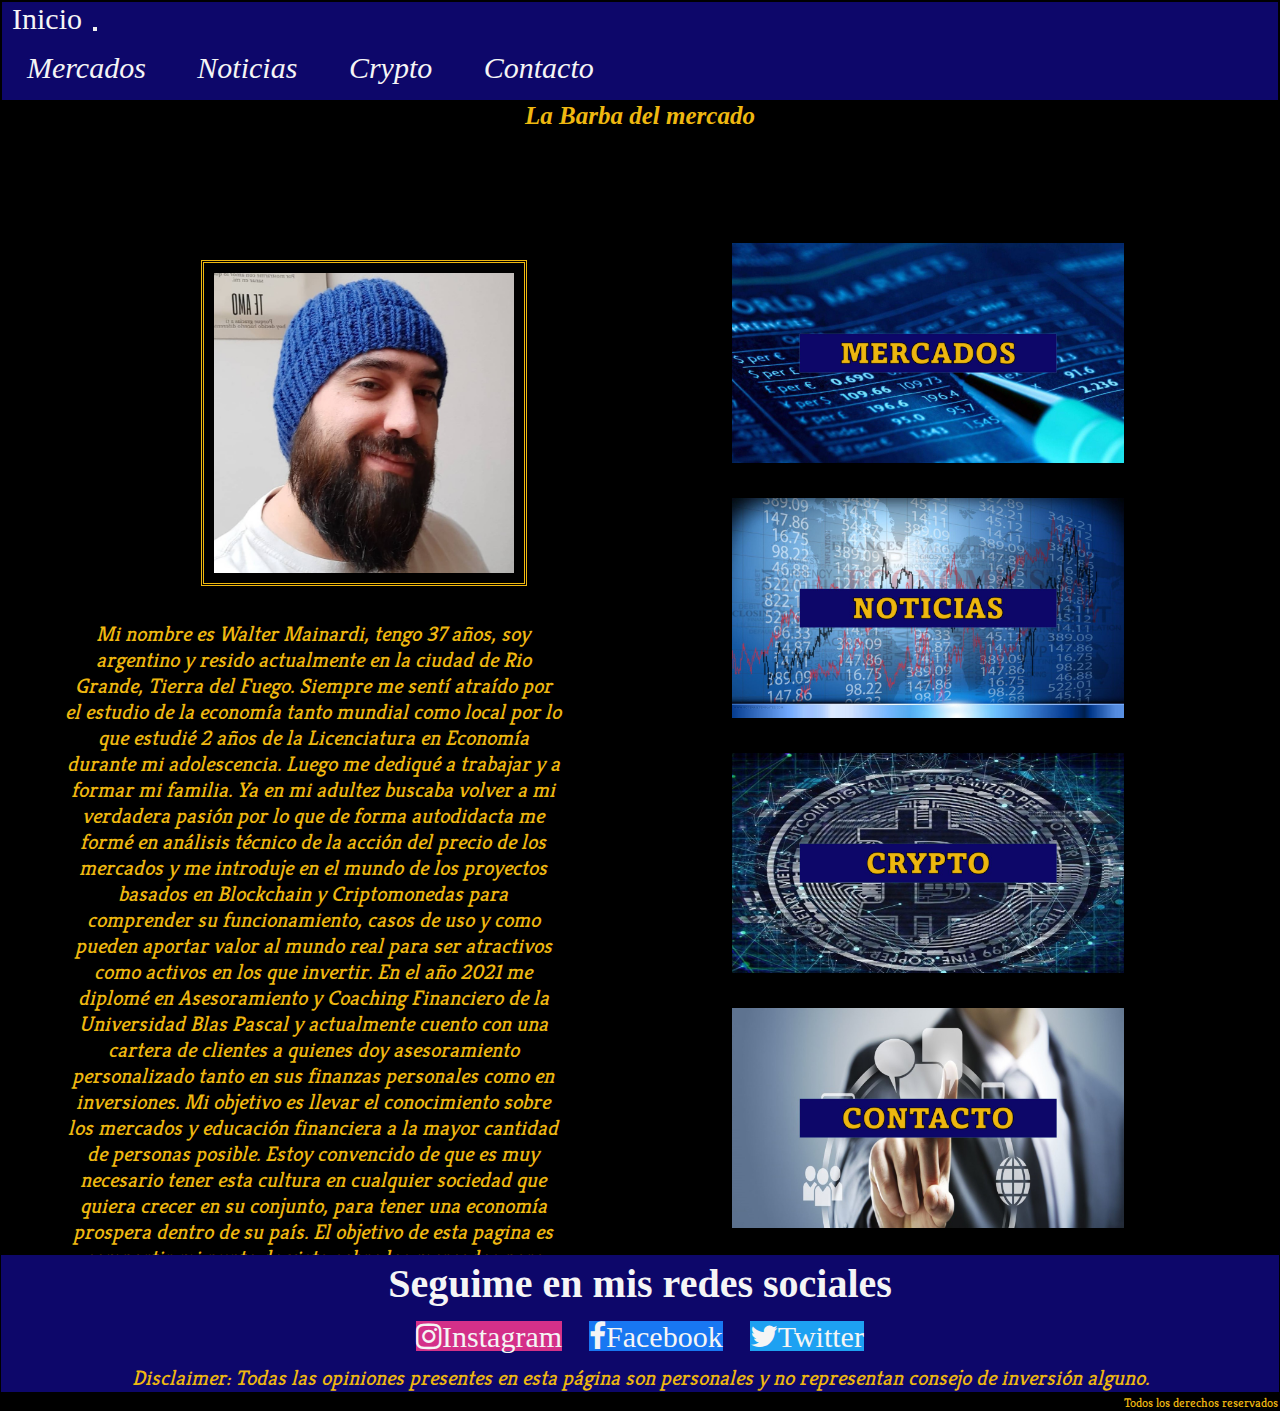
<file: index.html>
<!DOCTYPE html>
<html lang="es">
<head>
    <meta charset="UTF-8">
    <meta http-equiv="X-UA-Compatible" content="IE=edge">
    <meta name="viewport" content="width=device-width, initial-scale=1.0">
    <link href="https://cdn.jsdelivr.net/npm/bootstrap@5.1.3/dist/css/bootstrap.min.css" rel="stylesheet" integrity="sha384-1BmE4kWBq78iYhFldvKuhfTAU6auU8tT94WrHftjDbrCEXSU1oBoqyl2QvZ6jIW3" crossorigin="anonymous">
    <title>Inicio - LaBarbaDelMercado</title>
    <meta name="description" content="El objetivo de esta pagina es compartir mi punto de vista sobre los mercados para acercar de una forma amena y entendible mi conocimiento a toda persona que quiera instruirse y aprender a operar los mercados a su favor para poder obtener una libertad financiera.">
    <meta name="author" content="annieFernandez">
    <meta name="copyright" content="annieFernandez">
    <!--open graph-->
    <meta property="og:title" content="laBarbaDelMercado">
    <meta property="og:description" content="laBarbaDelMercado">
    <meta property="og:img" content="laBarbaDelMercado">
    <meta property="og:url" content="laBarbaDelMercado">
    <meta property="og:locale" content="es_ES">
    <link rel="stylesheet" href="./estilos/style.css">
    <link href="https://unpkg.com/aos@2.3.1/dist/aos.css" rel="stylesheet">
    <link rel="shortcut icon" href="./media/logo sin fondo.png">
    <link rel="stylesheet" href="https://necolas.github.io/normalize.css/8.0.1/normalize.css">
    <link rel="stylesheet" href="https://cdnjs.cloudflare.com/ajax/libs/font-awesome/4.7.0/css/font-awesome.min.css">
</head>
<body>
    <div class="grilla1">
        <header>
            <nav class="navbar navbar-dark bg-dark">
                <div class="container-fluid">
                    <a class="navbar-brand" href="index.html">Inicio</a>
                    <button class="navbar-toggler" type="button" data-bs-toggle="collapse" data-bs-target="#navbarNav" aria-controls="navbarNav" aria-expanded="false" aria-label="Toggle navigation">
                        <span class="navbar-toggler-icon"></span>
                    </button>
                    <div class="collapse navbar-collapse" id="navbarNav">
                        <ul class="navbar-nav">
                            <li class="nav-item">
                            <a class="nav-link active" aria-current="page" href="./pages/mercados.html">Mercados</a>
                            </li>
                            <li class="nav-item">
                            <a class="nav-link" href="./pages/noticias.html">Noticias</a>
                            </li>
                            <li class="nav-item">
                            <a class="nav-link" href="./pages/crypto.html">Crypto</a>
                            </li>
                            <li class="nav-item">
                            <a class="nav-link" href="./pages/contacto.html">Contacto</a>
                            </li>
                        </ul>
                    </div>
                </div>
            </nav>
            <div class="titulo">
                <h1>La Barba del mercado</h1>
            </div>
        </header>
        <aside class="sobreMi">
            <img class="walter" src="./media/walter.jpg" alt="fotoAutor">
            <p class="about">Mi nombre es Walter Mainardi, tengo 37 años, soy argentino y resido actualmente en la ciudad de Rio Grande, Tierra del Fuego.
                Siempre me sentí atraído por el estudio de la economía tanto mundial como local por lo que estudié 2 años de la Licenciatura en Economía durante mi adolescencia. Luego me dediqué a trabajar y a formar mi familia. Ya en mi adultez buscaba volver a mi verdadera pasión por lo que de forma autodidacta me formé en análisis técnico de la acción del precio de los mercados y me introduje en el mundo de los proyectos basados en Blockchain y Criptomonedas para comprender su funcionamiento, casos de uso y como pueden aportar valor al mundo real para ser atractivos como activos en los que invertir. 
                En el año 2021 me diplomé en Asesoramiento y Coaching Financiero de la Universidad Blas Pascal y actualmente cuento con una cartera de clientes a quienes doy asesoramiento personalizado tanto en sus finanzas personales como en inversiones.
                Mi objetivo es llevar el conocimiento sobre los mercados y educación financiera a la mayor cantidad de personas posible. Estoy convencido de que es muy necesario tener esta cultura en cualquier sociedad que quiera crecer en su conjunto, para tener una economía prospera dentro de su país. 
                El objetivo de esta pagina es compartir mi punto de vista sobre los mercados para acercar de una forma amena y entendible mi conocimiento a toda persona que quiera instruirse y aprender a operar los mercados a su favor para poder obtener una libertad financiera.
                </p>
        </aside>
        <main>
            <div class="menuFlex">
                <a href="./pages/mercados.html"><img class="box" src="./media/mercados.JPG" alt="menuMercados" ></a>
                <a href="./pages/noticias.html"><img class="box" src="./media/noticias.JPG" alt="menuNoticias" ></a>
                <a href="./pages/crypto.html"><img class="box" src="./media/crypto.JPG" alt="menuCrypto" ></a>
                <a href="./pages/contacto.html"><img class="box" src="./media/contacto.JPG" alt="menuContacto" ></a>
            </div>
        </main>
        <footer>
            <div>
                <h3 class="tituloPequeño">Seguime en mis redes sociales</h3>
            </div>
            <div class="socialLinks">
                <a href="https://www.instagram.com/wmainardi/" class="fa fa-instagram">Instagram</a>
                <a href="https://www.facebook.com/walter.mainardi" class="fa fa-facebook">Facebook</a>
                <a href="https://twitter.com/Walter_Mainardi" class="fa fa-twitter">Twitter</a>
            </div>
            <div class="disclaimer">
                <p class="about">Disclaimer: Todas las opiniones presentes en esta página son personales y no representan consejo de inversión alguno.</p>
            </div>
            <div class="copyright">
                <p>Todos los derechos reservados</p>
            </div>
        </footer>
    </div>
    <script src="https://cdn.jsdelivr.net/npm/bootstrap@5.1.3/dist/js/bootstrap.bundle.min.js" integrity="sha384-ka7Sk0Gln4gmtz2MlQnikT1wXgYsOg+OMhuP+IlRH9sENBO0LRn5q+8nbTov4+1p" crossorigin="anonymous"></script>
</body>
</html>
</file>
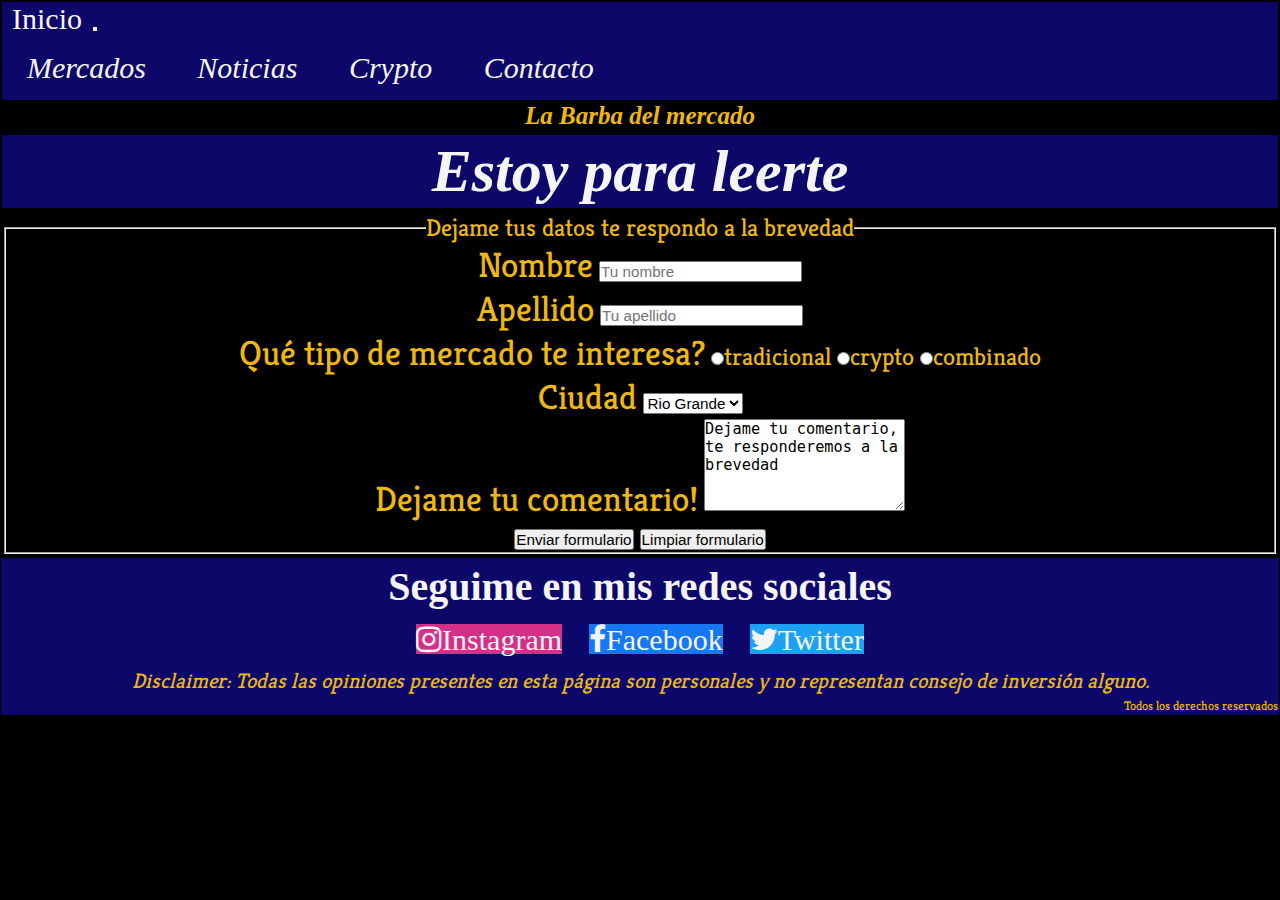
<file: pages/contacto.html>
<!DOCTYPE html>
<html lang="es">
<head>
    <meta charset="UTF-8">
    <meta http-equiv="X-UA-Compatible" content="IE=edge">
    <meta name="viewport" content="width=device-width, initial-scale=1.0">
    <link href="https://cdn.jsdelivr.net/npm/bootstrap@5.1.3/dist/css/bootstrap.min.css" rel="stylesheet" integrity="sha384-1BmE4kWBq78iYhFldvKuhfTAU6auU8tT94WrHftjDbrCEXSU1oBoqyl2QvZ6jIW3" crossorigin="anonymous">
    <title>Contacto - LaBarbaDelMercado</title>
    <meta name="description" content="Estoy para leerte, enviame tu consulta o fechamos una consulta para asesoria financiera">
    <meta name="author" content="annieFernandez">
    <meta name="copyright" content="annieFernandez">
    <!--open graph-->
    <meta property="og:title" content="laBarbaDelMercado">
    <meta property="og:description" content="laBarbaDelMercado">
    <meta property="og:img" content="laBarbaDelMercado">
    <meta property="og:url" content="laBarbaDelMercado">
    <meta property="og:locale" content="es_ES">
    <link rel="stylesheet" href="../estilos/style.css">
    <link rel="shortcut icon" href="../media/La Barba del Mercado.png">
    <link rel="stylesheet" href="https://necolas.github.io/normalize.css/8.0.1/normalize.css">
    <link rel="stylesheet" href="https://cdnjs.cloudflare.com/ajax/libs/font-awesome/4.7.0/css/font-awesome.min.css">
</head>
<body>
    <header>
        <nav class="navbar navbar-dark bg-dark">
            <div class="container-fluid">
                <a class="navbar-brand" href="../index.html">Inicio</a>
                <button class="navbar-toggler" type="button" data-bs-toggle="collapse" data-bs-target="#navbarNav" aria-controls="navbarNav" aria-expanded="false" aria-label="Toggle navigation">
                    <span class="navbar-toggler-icon"></span>
                </button>
                <div class="collapse navbar-collapse" id="navbarNav">
                    <ul class="navbar-nav">
                        <li class="nav-item">
                        <a class="nav-link active" aria-current="page" href="mercados.html">Mercados</a>
                        </li>
                        <li class="nav-item">
                        <a class="nav-link" href="noticias.html">Noticias</a>
                        </li>
                        <li class="nav-item">
                        <a class="nav-link" href="crypto.html">Crypto</a>
                        </li>
                        <li class="nav-item">
                        <a class="nav-link" href="contacto.html">Contacto</a>
                        </li>
                    </ul>
                </div>
            </div>
        </nav>
        <div class="titulo">
            <h1>La Barba del mercado</h1>
        </div>
    </header>
    <main>
        <div>
            <h2 class="tituloMediano">Estoy para leerte</h2>
        </div>
        <section class="formulario">
            <form action="#" method="post" enctype="application/x-www-form-urlencoded">
                <fieldset>
                    <legend>Dejame tus datos te respondo a la brevedad</legend>
                    <div class="nombre">
                        <label for="nombre">Nombre</label>
                        <input type="text" name="nombre" placeholder="Tu nombre">
                    </div>
                    
                    <div class="apellido">
                        <label for="apellido">Apellido</label>
                        <input type="text" name="apellido" placeholder="Tu apellido">
                    </div>
                    
                    <div class="inversion">
                        <label for="inversion">Qué tipo de mercado te interesa?</label>
                        <input type="radio" name="inversion" value="hombre">tradicional
                        <input type="radio" name="inversion" value="mujer">crypto
                        <input type="radio" name="inversion" value="otro">combinado
                    </div>
                    
                    <div class="ciudad">
                        <label for="ciudad">Ciudad</label>
                        <select name="ciudad" id="ciudad">
                            <option value="rio grande">Rio Grande</option>
                            <option value="tolhuin">Tolhuin</option>
                            <option value="ushuaia">Ushuaia</option>
                            <option value="otro">Otra</option>
                        </select>
                    </div>
                    
                    <div class="comentario">
                        <label for="comentario">Dejame tu comentario!</label>
                        <textarea name="comentario" id="comentario" cols="20" rows="5">Dejame tu comentario, te responderemos a la brevedad</textarea>
                    </div>
                    
                    <div class="botones">
                        <input type="submit" value="Enviar formulario">
                        <input type="submit" value="Limpiar formulario">
                    </div>
                </fieldset>
            </form>
        </section>
    </main>
    <footer>
        <div>
            <h3 class="tituloPequeño">Seguime en mis redes sociales</h3>
        </div>
        <div class="socialLinks">
            <a href="https://www.instagram.com/wmainardi/" class="fa fa-instagram">Instagram</a>
            <a href="https://www.facebook.com/walter.mainardi" class="fa fa-facebook">Facebook</a>
            <a href="https://twitter.com/Walter_Mainardi" class="fa fa-twitter">Twitter</a>
        </div>
        <div class="disclaimer">
            <p class="about">Disclaimer: Todas las opiniones presentes en esta página son personales y no representan consejo de inversión alguno.</p>
        </div>
        <div class="copyright">
            <p>Todos los derechos reservados</p>
        </div>
    </footer>
    <script src="https://cdn.jsdelivr.net/npm/bootstrap@5.1.3/dist/js/bootstrap.bundle.min.js" integrity="sha384-ka7Sk0Gln4gmtz2MlQnikT1wXgYsOg+OMhuP+IlRH9sENBO0LRn5q+8nbTov4+1p" crossorigin="anonymous"></script>
</body>
</html>
</file>
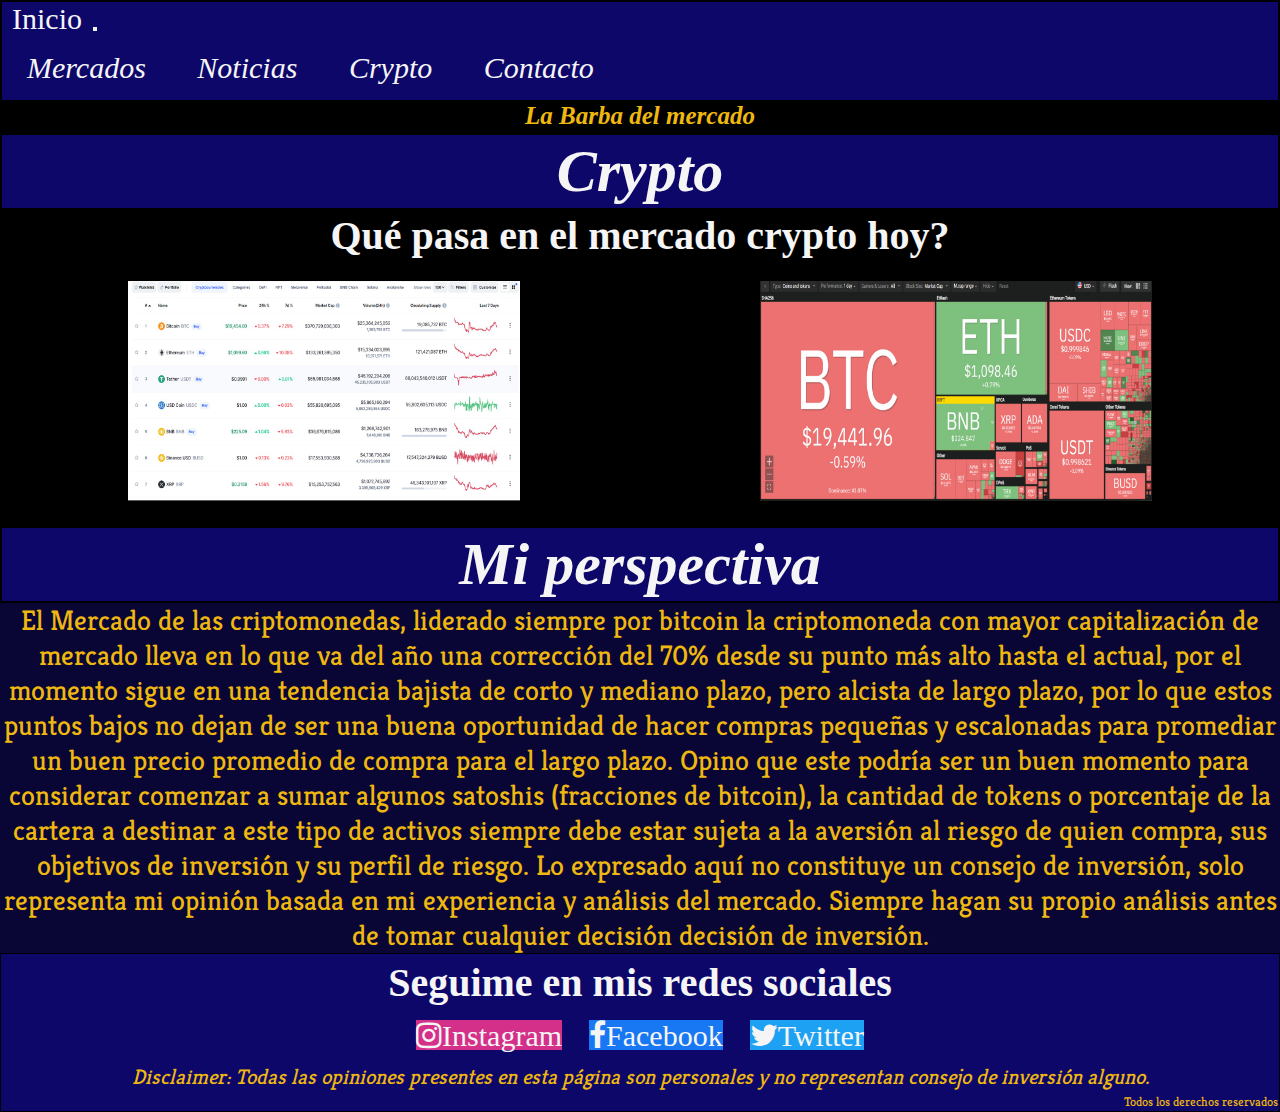
<file: pages/crypto.html>
<!DOCTYPE html>
<html lang="es">
<head>
    <meta charset="UTF-8">
    <meta http-equiv="X-UA-Compatible" content="IE=edge">
    <meta name="viewport" content="width=device-width, initial-scale=1.0">
    <link href="https://cdn.jsdelivr.net/npm/bootstrap@5.1.3/dist/css/bootstrap.min.css" rel="stylesheet" integrity="sha384-1BmE4kWBq78iYhFldvKuhfTAU6auU8tT94WrHftjDbrCEXSU1oBoqyl2QvZ6jIW3" crossorigin="anonymous">
    <title>Crypto - LaBarbaDelMercado</title>
    <meta name="description" content="Informacion actualizada sobre el mundo crypto, para que seas parte del futuro hoy.">
    <meta name="author" content="annieFernandez">
    <meta name="copyright" content="annieFernandez">
    <!--open graph-->
    <meta property="og:title" content="laBarbaDelMercado">
    <meta property="og:description" content="laBarbaDelMercado">
    <meta property="og:img" content="laBarbaDelMercado">
    <meta property="og:url" content="laBarbaDelMercado">
    <meta property="og:locale" content="es_ES">
    <link rel="stylesheet" href="../estilos/style.css">
    <link rel="shortcut icon" href="../media/La Barba del Mercado.png">
    <link rel="stylesheet" href="https://necolas.github.io/normalize.css/8.0.1/normalize.css">
    <link rel="stylesheet" href="https://cdnjs.cloudflare.com/ajax/libs/font-awesome/4.7.0/css/font-awesome.min.css">
</head>
<body>
    <header>
        <nav class="navbar navbar-dark bg-dark">
            <div class="container-fluid">
                <a class="navbar-brand" href="../index.html">Inicio</a>
                <button class="navbar-toggler" type="button" data-bs-toggle="collapse" data-bs-target="#navbarNav" aria-controls="navbarNav" aria-expanded="false" aria-label="Toggle navigation">
                    <span class="navbar-toggler-icon"></span>
                </button>
                <div class="collapse navbar-collapse" id="navbarNav">
                    <ul class="navbar-nav">
                        <li class="nav-item">
                        <a class="nav-link active" aria-current="page" href="mercados.html">Mercados</a>
                        </li>
                        <li class="nav-item">
                        <a class="nav-link" href="noticias.html">Noticias</a>
                        </li>
                        <li class="nav-item">
                        <a class="nav-link" href="crypto.html">Crypto</a>
                        </li>
                        <li class="nav-item">
                        <a class="nav-link" href="contacto.html">Contacto</a>
                        </li>
                    </ul>
                </div>
            </div>
        </nav>
        <div class="titulo">
            <h1>La Barba del mercado</h1>
        </div>
    </header>
    <main>
        <div>
            <h2 class="tituloMediano">Crypto</h2>
        </div>
        <div>
            <h3 class="tituloPequeño">Qué pasa en el mercado crypto hoy?</h3>
            <section class="mercadoFlex">
                <a href="https://coinmarketcap.com/"><img class="box1" src="../media/coinmarketcap.JPG" alt="coinmarketcap"></a>
                <a href="https://coin360.com/"><img class="box1" src="../media/coin.JPG" alt="coin360"></a>
            </section>
        </div>
        <div>
            <h2 class="tituloMediano">Mi perspectiva</h2>
        </div>
        <div class="perspectiva">
            <p>El Mercado de las criptomonedas, liderado siempre por bitcoin la criptomoneda con mayor capitalización de mercado lleva en lo que va del año una corrección del 70% desde su punto más alto hasta el actual, por el momento sigue en una tendencia bajista de corto y mediano plazo, pero alcista de largo plazo, por lo que estos puntos bajos no dejan de ser una buena oportunidad de hacer compras pequeñas y escalonadas para promediar un buen precio promedio de compra para el largo plazo. Opino que este podría ser un buen momento para considerar comenzar a sumar algunos satoshis (fracciones de bitcoin), la cantidad de tokens o porcentaje de la cartera a destinar a este tipo de activos siempre debe estar sujeta a la aversión al riesgo de quien compra, sus objetivos de inversión y su perfil de riesgo. Lo expresado aquí no constituye un consejo de inversión, solo representa mi opinión basada en mi experiencia y análisis del mercado. Siempre hagan su propio análisis antes de tomar cualquier decisión decisión de inversión.</p>
        </div>
    </main>
    <footer>
        <div>
            <h3 class="tituloPequeño">Seguime en mis redes sociales</h3>
        </div>
        <div class="socialLinks">
            <a href="https://www.instagram.com/wmainardi/" class="fa fa-instagram">Instagram</a>
            <a href="https://www.facebook.com/walter.mainardi" class="fa fa-facebook">Facebook</a>
            <a href="https://twitter.com/Walter_Mainardi" class="fa fa-twitter">Twitter</a>
        </div>
        <div class="disclaimer">
            <p class="about">Disclaimer: Todas las opiniones presentes en esta página son personales y no representan consejo de inversión alguno.</p>
        </div>
        <div class="copyright">
            <p>Todos los derechos reservados</p>
        </div>
    </footer>
    <script src="https://cdn.jsdelivr.net/npm/bootstrap@5.1.3/dist/js/bootstrap.bundle.min.js" integrity="sha384-ka7Sk0Gln4gmtz2MlQnikT1wXgYsOg+OMhuP+IlRH9sENBO0LRn5q+8nbTov4+1p" crossorigin="anonymous"></script>
</body>
</html>
</file>
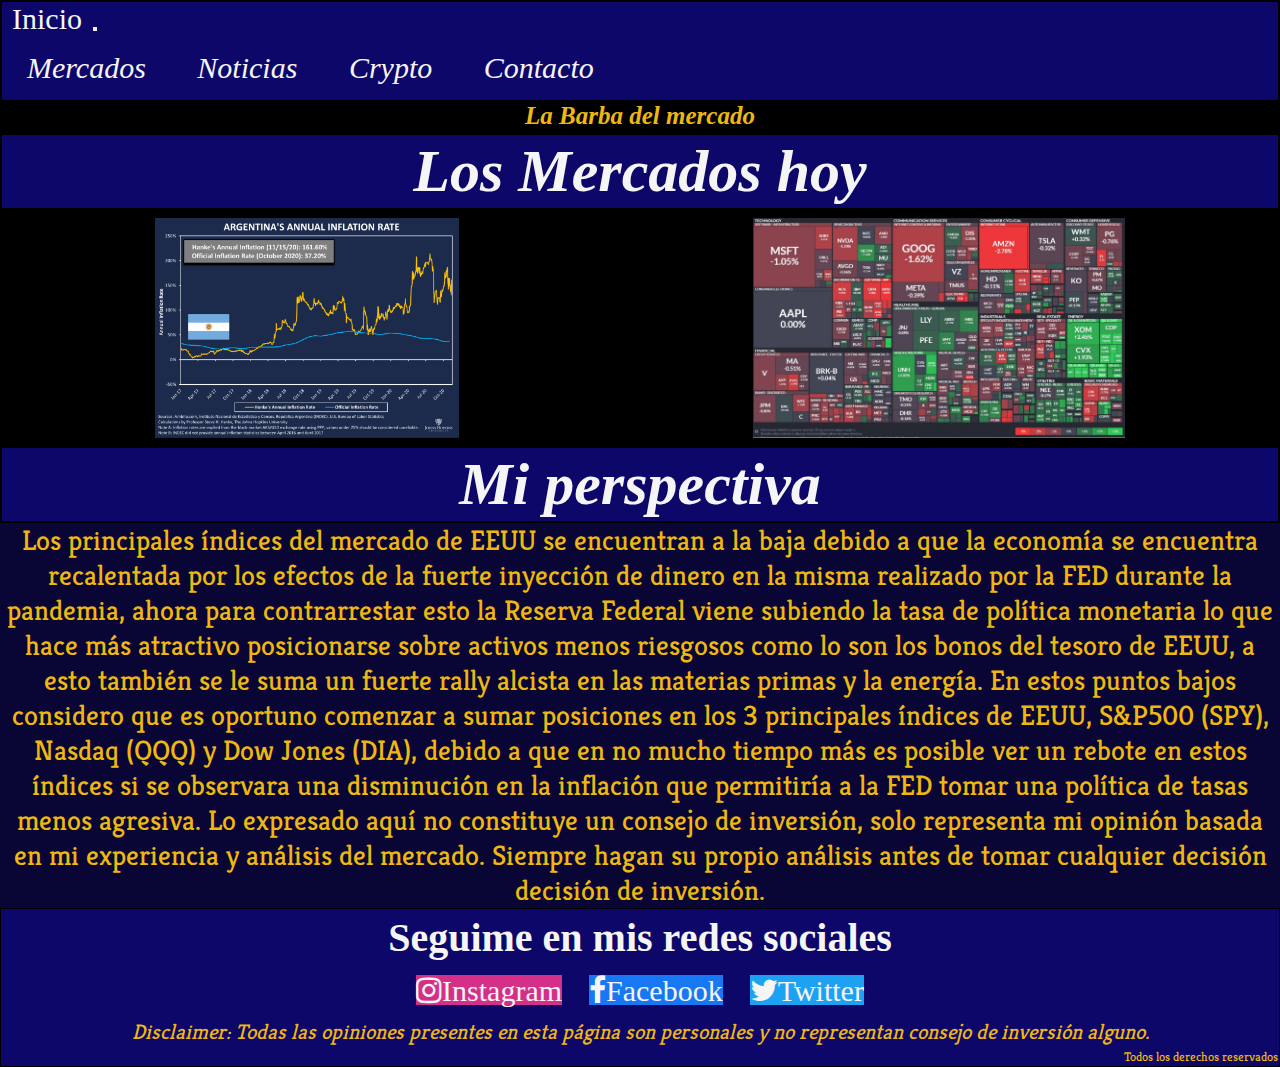
<file: pages/mercados.html>
<!DOCTYPE html>
<html lang="es">
<head>
    <meta charset="UTF-8">
    <meta http-equiv="X-UA-Compatible" content="IE=edge">
    <meta name="viewport" content="width=device-width, initial-scale=1.0">
    <link href="https://cdn.jsdelivr.net/npm/bootstrap@5.1.3/dist/css/bootstrap.min.css" rel="stylesheet" integrity="sha384-1BmE4kWBq78iYhFldvKuhfTAU6auU8tT94WrHftjDbrCEXSU1oBoqyl2QvZ6jIW3" crossorigin="anonymous">
    <title>Mercados - LaBarbaDelMercado</title>
    <meta name="author" content="annieFernandez">
    <meta name="copyright" content="annieFernandez">
    <!--open graph-->
    <meta property="og:title" content="laBarbaDelMercado">
    <meta property="og:description" content="laBarbaDelMercado">
    <meta property="og:img" content="laBarbaDelMercado">
    <meta property="og:url" content="laBarbaDelMercado">
    <meta property="og:locale" content="es_ES">
    <meta name="description" content="Te doy mi punto de vista sobre los mercados nacionales e internacionales dia a dia">
    <link rel="stylesheet" href="../estilos/style.css">
    <link rel="shortcut icon" href="../media/La Barba del Mercado.png">
    <link rel="stylesheet" href="https://necolas.github.io/normalize.css/8.0.1/normalize.css">
    <link rel="stylesheet" href="https://cdnjs.cloudflare.com/ajax/libs/font-awesome/4.7.0/css/font-awesome.min.css">
</head>
<body>
    <header>
        <nav class="navbar navbar-dark bg-dark">
            <div class="container-fluid">
                <a class="navbar-brand" href="../index.html">Inicio</a>
                <button class="navbar-toggler" type="button" data-bs-toggle="collapse" data-bs-target="#navbarNav" aria-controls="navbarNav" aria-expanded="false" aria-label="Toggle navigation">
                    <span class="navbar-toggler-icon"></span>
                </button>
                <div class="collapse navbar-collapse" id="navbarNav">
                    <ul class="navbar-nav">
                        <li class="nav-item">
                        <a class="nav-link active" aria-current="page" href="mercados.html">Mercados</a>
                        </li>
                        <li class="nav-item">
                        <a class="nav-link" href="noticias.html">Noticias</a>
                        </li>
                        <li class="nav-item">
                        <a class="nav-link" href="crypto.html">Crypto</a>
                        </li>
                        <li class="nav-item">
                        <a class="nav-link" href="contacto.html">Contacto</a>
                        </li>
                    </ul>
                </div>
            </div>
        </nav>
        <div class="titulo">
            <h1>La Barba del mercado</h1>
        </div>
    </header>
    <main>
        <section class="cabecera">
            <div>
                <h2 class="tituloMediano">Los Mercados hoy</h2>
            </div>
            <div class="mercadoFlex">
                <img class="mercadoArg" src="../media/argentina.png" alt="local">
                <img class="mercadoInter" src="../media/mercadosdia.jpg" alt="internacional">
            </div>
        </section>
        <div>
            <h2 class="tituloMediano">Mi perspectiva</h2>
        </div>
        <div class="perspectiva">
            <p>Los principales índices del mercado de EEUU se encuentran a la baja debido a que la economía se encuentra recalentada por los efectos de la fuerte inyección de dinero en la misma realizado por la FED durante la pandemia, ahora para contrarrestar esto la Reserva Federal viene subiendo la tasa de política monetaria lo que hace más atractivo posicionarse sobre activos menos riesgosos como lo son los bonos del tesoro de EEUU, a esto también se le suma un fuerte rally alcista en las materias primas y la energía. En estos puntos bajos considero que es oportuno comenzar a sumar posiciones en los 3 principales índices de EEUU, S&P500 (SPY), Nasdaq (QQQ) y Dow Jones (DIA), debido a que en no mucho tiempo más es posible ver un rebote en estos índices si se observara una disminución en la inflación que permitiría a la FED tomar una política de tasas menos agresiva. Lo expresado aquí no constituye un consejo de inversión, solo representa mi opinión basada en mi experiencia y análisis del mercado. Siempre hagan su propio análisis antes de tomar cualquier decisión decisión de inversión.</p>
        </div>
    </main>
    <footer>
        <div>
            <h3 class="tituloPequeño">Seguime en mis redes sociales</h3>
        </div>
        <div class="socialLinks">
            <a href="https://www.instagram.com/wmainardi/" class="fa fa-instagram">Instagram</a>
            <a href="https://www.facebook.com/walter.mainardi" class="fa fa-facebook">Facebook</a>
            <a href="https://twitter.com/Walter_Mainardi" class="fa fa-twitter">Twitter</a>
        </div>
        <div class="disclaimer">
            <p class="about">Disclaimer: Todas las opiniones presentes en esta página son personales y no representan consejo de inversión alguno.</p>
        </div>
        <div class="copyright">
            <p>Todos los derechos reservados</p>
        </div>
    </footer>
    <script src="https://cdn.jsdelivr.net/npm/bootstrap@5.1.3/dist/js/bootstrap.bundle.min.js" integrity="sha384-ka7Sk0Gln4gmtz2MlQnikT1wXgYsOg+OMhuP+IlRH9sENBO0LRn5q+8nbTov4+1p" crossorigin="anonymous"></script>
</body>
</html>
</file>
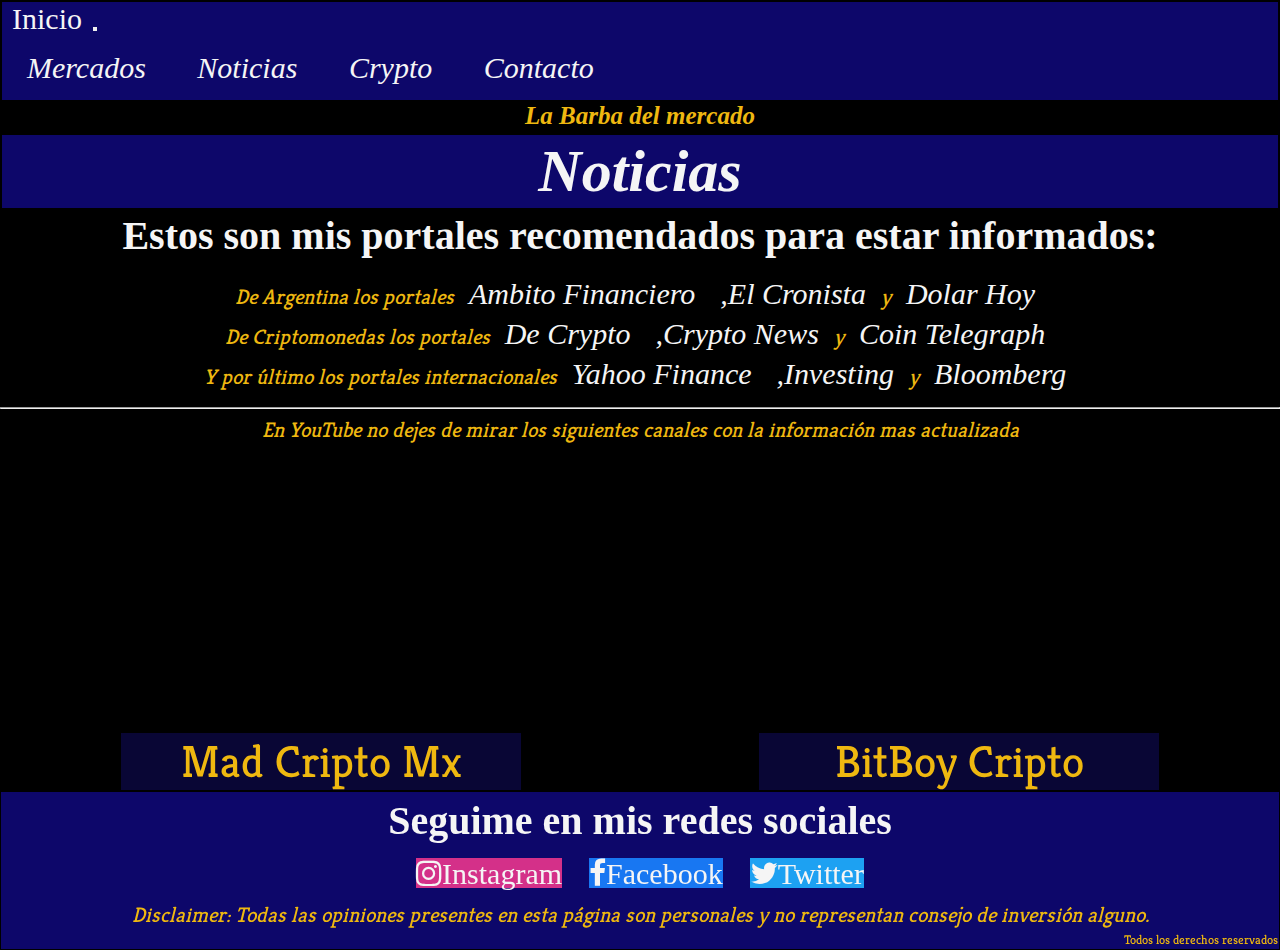
<file: pages/noticias.html>
<!DOCTYPE html>
<html lang="es">
<head>
    <meta charset="UTF-8">
    <meta http-equiv="X-UA-Compatible" content="IE=edge">
    <meta name="viewport" content="width=device-width, initial-scale=1.0">
    <link href="https://cdn.jsdelivr.net/npm/bootstrap@5.1.3/dist/css/bootstrap.min.css" rel="stylesheet" integrity="sha384-1BmE4kWBq78iYhFldvKuhfTAU6auU8tT94WrHftjDbrCEXSU1oBoqyl2QvZ6jIW3" crossorigin="anonymous">
    <title>Noticias - LaBarbaDelMercado</title>
    <meta name="description" content="Te muestro las mejores paginas y canales para que te mantengas informado en cuánto a los mercados y criptomonedas">
    <meta name="author" content="annieFernandez">
    <meta name="copyright" content="annieFernandez">
    <!--open graph-->
    <meta property="og:title" content="laBarbaDelMercado">
    <meta property="og:description" content="laBarbaDelMercado">
    <meta property="og:img" content="laBarbaDelMercado">
    <meta property="og:url" content="laBarbaDelMercado">
    <meta property="og:locale" content="es_ES">
    <link rel="stylesheet" href="../estilos/style.css">
    <link rel="shortcut icon" href="../media/La Barba del Mercado.png">
    <link rel="stylesheet" href="https://necolas.github.io/normalize.css/8.0.1/normalize.css">
    <link rel="stylesheet" href="https://cdnjs.cloudflare.com/ajax/libs/font-awesome/4.7.0/css/font-awesome.min.css">
</head>
<body>
    <header>
        <nav class="navbar navbar-dark bg-dark">
            <div class="container-fluid">
                <a class="navbar-brand" href="../index.html">Inicio</a>
                <button class="navbar-toggler" type="button" data-bs-toggle="collapse" data-bs-target="#navbarNav" aria-controls="navbarNav" aria-expanded="false" aria-label="Toggle navigation">
                    <span class="navbar-toggler-icon"></span>
                </button>
                <div class="collapse navbar-collapse" id="navbarNav">
                    <ul class="navbar-nav">
                        <li class="nav-item">
                        <a class="nav-link active" aria-current="page" href="mercados.html">Mercados</a>
                        </li>
                        <li class="nav-item">
                        <a class="nav-link" href="noticias.html">Noticias</a>
                        </li>
                        <li class="nav-item">
                        <a class="nav-link" href="crypto.html">Crypto</a>
                        </li>
                        <li class="nav-item">
                        <a class="nav-link" href="contacto.html">Contacto</a>
                        </li>
                    </ul>
                </div>
            </div>
        </nav>
        <div class="titulo">
            <h1>La Barba del mercado</h1>
        </div>
    </header>
    <main>
        <div>
            <h2 class="tituloMediano">Noticias</h2>
        </div>
        <div>
            <h3 class="tituloPequeño">Estos son mis portales recomendados para estar informados:</h3>
        </div>
        <div class="portales">
            <p class="about">De Argentina los portales <a href="https://www.ambito.com/">Ambito Financiero</a> <a href="https://www.cronista.com/">,El Cronista</a> y <a href="https://dolarhoy.com/">Dolar Hoy</a></p>        
            <p class="about">De Criptomonedas los portales <a href="https://www.decrypto.com.ar/">De Crypto</a> <a href="https://cryptonews.com/">,Crypto News</a> y <a href="https://cointelegraph.com/">Coin Telegraph</a></p>        
            <p class="about">Y por último los portales internacionales <a href="https://finance.yahoo.com/">Yahoo Finance</a> <a href="https://www.investing.com/">,Investing</a> y <a href="https://www.bloomberg.com/">Bloomberg</a></p>        
        </div> 
        <hr>
        <div class="tituloPequeño">
            <p class="about">En YouTube no dejes de mirar los siguientes canales con la información mas actualizada</p>
        </div>
        <section class="canalesRecomendados">
            <div class="Mad">
                <iframe class="box1" width="400" height="280" src="https://www.youtube.com/embed/sHeUwlPwUWo" title="YouTube video player" frameborder="0" allow="accelerometer; autoplay; clipboard-write; encrypted-media; gyroscope; picture-in-picture" allowfullscreen></iframe>
                <p class="perspectiva">Mad Cripto Mx</p>
            </div> 
            <div class="Bitboy">
                <iframe class="box2" width="400" height="280" src="https://www.youtube-nocookie.com/embed/QfKZ3oy529A" title="YouTube video player" frameborder="0" allow="accelerometer; autoplay; clipboard-write; encrypted-media; gyroscope; picture-in-picture" allowfullscreen></iframe>
                <p class="perspectiva">BitBoy Cripto</p>
            </div>
        </section>
    </main>
    <footer>
        <div>
            <h3 class="tituloPequeño">Seguime en mis redes sociales</h3>
        </div>
        <div class="socialLinks">
            <a href="https://www.instagram.com/wmainardi/" class="fa fa-instagram">Instagram</a>
            <a href="https://www.facebook.com/walter.mainardi" class="fa fa-facebook">Facebook</a>
            <a href="https://twitter.com/Walter_Mainardi" class="fa fa-twitter">Twitter</a>
        </div>
        <div class="disclaimer">
            <p class="about">Disclaimer: Todas las opiniones presentes en esta página son personales y no representan consejo de inversión alguno.</p>
        </div>
        <div class="copyright">
            <p>Todos los derechos reservados</p>
        </div>
    </footer>
    <script src="https://cdn.jsdelivr.net/npm/bootstrap@5.1.3/dist/js/bootstrap.bundle.min.js" integrity="sha384-ka7Sk0Gln4gmtz2MlQnikT1wXgYsOg+OMhuP+IlRH9sENBO0LRn5q+8nbTov4+1p" crossorigin="anonymous"></script>
</body>
</html>
</file>
<file: estilos/style.css>
@charset "UTF-8";
@import url("https://fonts.googleapis.com/css2?family=Gentium+Book+Basic:wght@700&family=Kreon&display=swap");
.fa-twitter {
  background-color: #1DA1F2;
}

.fa-facebook {
  background-color: #1877f2;
}

.fa-instagram {
  background-color: #D43089;
}

/*usé la función extend en el archivo titulos*/
/* entendí esta funcion pero no la utilizo por eso la pongo en comentarios

@mixin sizes($width, $height){
    height:$height;
    width:$width;
}
.my_mixin{
    @include sizes (3rem, 3rem);
    background-color: goldenrod;
}
*/
* {
  padding: 0;
  margin: 0;
  font-size: 62.5%;
}

body {
  background-color: black;
}

.paraTitulos, .tituloPequeño, .titulo {
  font-size: 4rem;
  font-family: "gentium book basic";
  padding: 0.2rem;
  border: 0.2rem;
}

.titulo {
  color: #efb810;
  text-align: center;
  font-style: italic;
}

.tituloPequeño {
  color: whitesmoke;
  text-align: center;
  margin: 0.2rem;
}

.tituloMediano { /*reciclo en todas las paginas solo cambio el titulo*/
  font-family: "gentium book basic";
  font-size: 6rem;
  color: whitesmoke;
  font-style: italic;
  text-align: center;
  padding: 0.2rem;
  margin: 0.2rem;
  border: 0.2rem;
  background-color: #0d076a;
}

img {
  width: 26;
  height: 22rem;
  padding: 0.1rem;
  margin: 0.1rem;
  border: 0.1rem;
  transition: height 1s, width 1s;
}
img img:hover {
  width: 32;
  height: 28rem;
}

ul li {
  list-style-type: none;
  font-family: "gention book basic";
  text-align: center;
  font-size: 3rem;
  font-style: oblique;
  display: inline-block;
  margin: 1.5rem;
}

.container-fluid {
  background-color: #0d076a;
}

.navbar-brand {
  font-family: "gention book basic";
  font-size: 3rem;
}

header {
  padding: 0.1rem;
  margin: 0.1rem;
  border: 0.1rem;
  grid-area: header;
}

a {
  text-decoration: none;
  color: whitesmoke;
  text-align: center;
  font-family: "gention book basic";
  font-size: 3rem;
  margin: 1rem;
}

aside {
  padding: 0.5rem;
  margin: 2rem;
  border: 0.1rem;
  border-radius: 0.2rem;
  border-color: #0d076a;
  grid-area: aside;
  align-self: start;
}

.sobreMi {
  padding: 0.1rem;
  margin: 2rem 1rem 3rem 6rem;
  border: 0.2rem;
  height: 5rem;
}

.menuFlex {
  display: flex;
  flex-direction: column;
  justify-content: center;
  height: 100rem;
  margin-top: 10rem;
}

.walter {
  width: 30rem;
  height: 30rem;
  border: 0.3rem;
  border-style: double;
  border-color: #efb810;
  padding: 1rem;
  margin: 10rem 1rem 3rem 14rem;
}

.about {
  font-family: "kreon";
  font-size: 2.1rem;
  color: #efb810;
  font-style: italic;
  text-align: center;
}

.box,
.about,
.portales { /*reciclo mismas medidas en varias clases*/
  margin: 0.2rem;
  padding: 0.2rem;
  border: 0.3rem;
}

.perspectiva { /*se recicla en varias secciones*/
  font-family: "kreon";
  color: #efb810;
  background-color: #090635;
  font-size: 4.5rem;
  text-align: center;
}

.mercadoFlex {
  display: flex;
  flex-direction: row;
  justify-content: space-around;
  margin: 0.4rem;
  padding: 0.4rem;
  border: 0.4rem;
}

footer {
  background-color: #0d076a;
  text-align: center;
  margin: 0.1rem;
  padding: 0.1rem;
  border: 0.1rem;
  grid-area: footer;
}

.socialLinks {
  text-align: center;
  font-family: "kreon";
  font-style: oblique;
  text-decoration: none;
  font-size: 3rem;
}

.copyright {
  font-family: "kreon";
  font-size: 2rem;
  text-align: right;
  color: #efb810;
}

.portales {
  text-align: center;
  margin: 1rem;
  padding: 0.2rem;
}

.YtRecomendado {
  display: flex;
}

label {
  font-size: 3.5rem;
}

.formulario {
  font-family: "kreon";
  font-size: 10rem;
  color: #efb810;
  text-align: center;
  padding: 0.2rem;
  margin: 0.2rem;
  border: 0.2rem;
}

.canalesRecomendados {
  display: flex;
  flex-direction: row;
  justify-content: space-around;
  text-align: center;
  margin: 0.1rem;
  padding: 0.1rem;
  border: 0.2rem;
}

main {
  grid-area: main;
}

.grilla1 {
  display: grid;
  grid-template-areas: "header header" "aside main" "footer footer";
  grid-template-columns: 45% 55%;
  grid-template-rows: 10% 80% 10%;
  justify-content: space-around;
}

@media (max-width: 480px) {
  body {
    background-color: #090635;
  }
  aside, .sobreMi {
    display: none;
  }
  .grilla1 {
    display: grid;
    grid-template-areas: "header" "main" "footer";
    grid-template-columns: 100%;
    grid-template-rows: 20% 80% 10%;
    justify-items: stretch;
  }
  .titulo {
    color: #efb810;
    text-align: center;
    font-size: 3rem;
    font-family: "gention book basic";
    font-style: italic;
    padding: 0.1rem;
    border: 0.1rem;
  }
  .mercadoFlex {
    display: flex;
    flex-direction: column;
    flex-flow: column;
  }
  .canalesRecomendados {
    display: flex;
    flex-direction: column;
    flex-flow: column;
  }
}
@media (max-width: 1023px) {
  body {
    background-color: #090635;
  }
  aside, .sobreMi {
    display: none;
  }
  .grilla1 {
    display: grid;
    grid-template-areas: "header" "main" "footer";
    grid-template-columns: 100%;
    grid-template-rows: 20% 80% 10%;
    justify-items: stretch;
  }
  .titulo {
    color: #efb810;
    text-align: center;
    font-size: 3rem;
    font-family: "gention book basic";
    font-style: italic;
    padding: 0.1rem;
    border: 0.1rem;
  }
  .canalesRecomendados {
    display: flex;
    flex-direction: column;
    flex-flow: column;
  }
}/*# sourceMappingURL=style.css.map */
</file>
